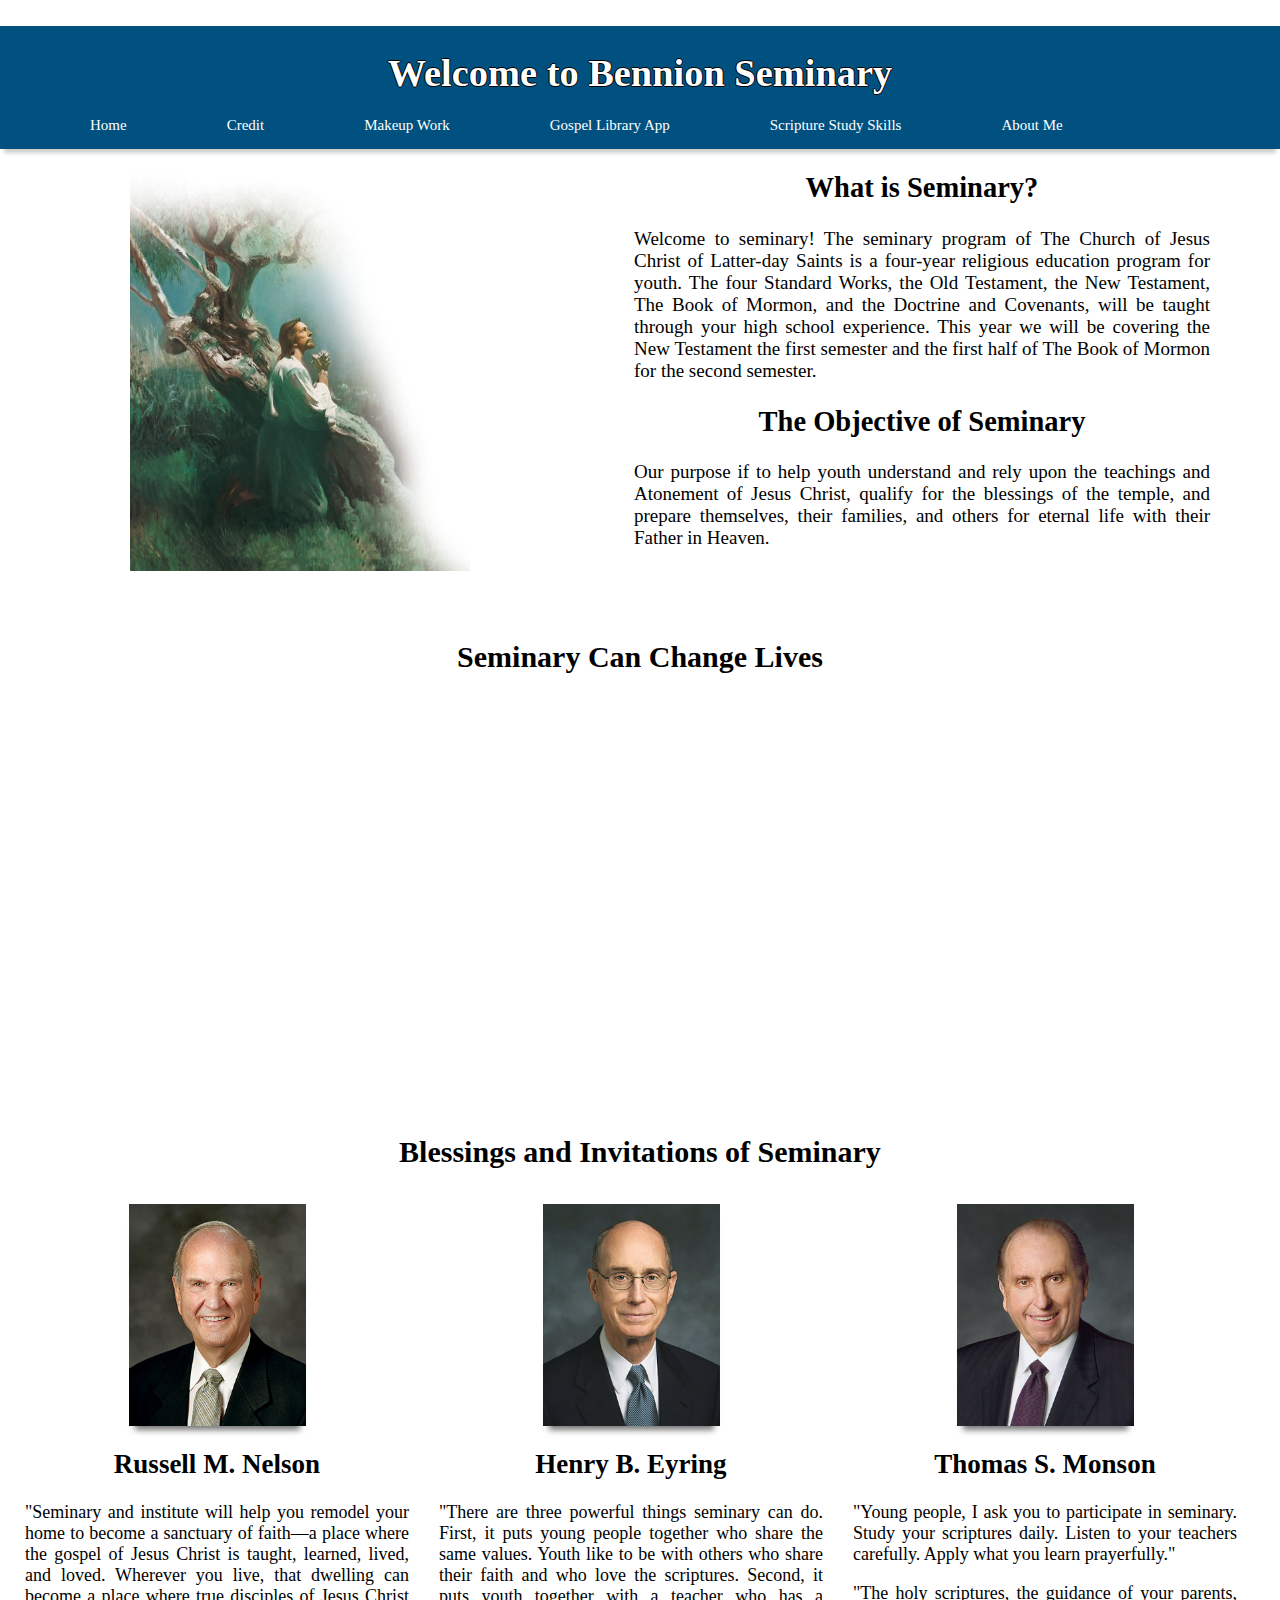
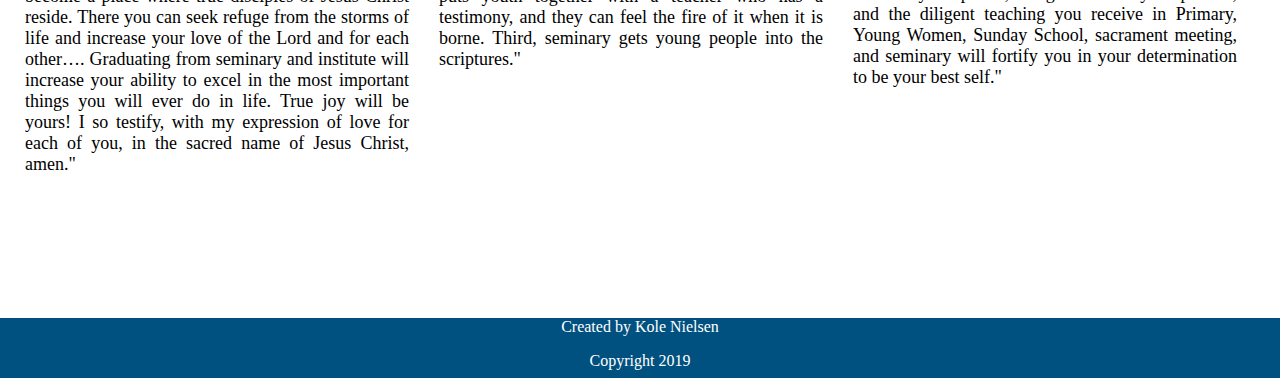
<file: index.html>
<!DOCTYPE html>
<html lang="en">

<head>
<title>Brother Nielsen Seminary Website</title>
    <meta charset="UTF-8">
    <meta name="viewport" content="width=device-width, initial-scale=1.0">
    <link rel="stylesheet" href="main.css">
    <link rel="stylesheet" href="responsive-main.css">
</head>

<body>

<div id="container">   
    <div id="main"> 
    <div class="header">
        <h1 id="header">Welcome to Bennion Seminary</h1>
    </div>

    <div class="navbar">
        <div id="navlist">
             <ul>
                <li><a href="index.html">Home</a></li>
                <li><a href="credit.html">Credit</a></li>
                <li><a href="makeup.html">Makeup Work</a></li>
                <li><a href="gla.html">Gospel Library App</a></li>
                <li><a href="sss.html">Scripture Study Skills</a></li>
             <li><a href="about.html">About Me</a></li>
            </ul>
        </div>
    </div>

<div class="beginning">
    <img id="profile" src="jc_gethsemane.jpg" alt="Jesus Christ in Gethsemane" height="412" width="340">

    <div class="objective">
        <h2 id="objective">What is Seminary?</h1>
            <p>Welcome to seminary! The seminary program of The Church of 
            Jesus Christ of Latter-day Saints is a four-year religious
            education program for youth. The four Standard Works, the Old Testament,
            the New Testament, The Book of Mormon, and the Doctrine and Covenants, 
            will be taught through your high school experience. This year we will 
            be covering the New Testament the first semester and the first half of
            The Book of Mormon for the second semester.</p>

    <h2 id="objective">The Objective of Seminary</h1>
        <p>Our purpose if to help youth understand and rely upon 
            the teachings and Atonement of Jesus Christ, 
            qualify for the blessings of the temple, and 
            prepare themselves, their families, and others 
            for eternal life with their Father in Heaven.</p>
</div>
</div>

<div class="video">
    <h2 id="seminary">Seminary Can Change Lives</h2>
    <iframe width="654" height="368" src="https://www.youtube.com/embed/ti5ATDx0_JI" frameborder="0" allow="accelerometer; autoplay; encrypted-media; gyroscope; picture-in-picture" allowfullscreen></iframe>
</div>

<div class="clearfix">
    <div class="row">
            <h2 id="blessings">Blessings and Invitations of Seminary</h2>
    <div class="column">
        <a href="https://www.churchofjesuschrist.org/si/institute/personal-invitation-to-seminary-and-institute?lang=eng&fbclid=IwAR0UgNyKmU5aHWRK7I7ZRVrafsr12OsH44e0AbBf3DpiJybRXYRVaWDEVfM">
            <img src="RMN.jpg" alt="Russell M. Nelson" height="222" width="177" class="quotes">
        </a>
            <h2 class="prophet">Russell M. Nelson</h2>
                <p>"Seminary and institute will help you remodel your home to 
                    become a sanctuary of faith—a place where the gospel of 
                    Jesus Christ is taught, learned, lived, and loved. Wherever 
                    you live, that dwelling can become a place where true disciples 
                    of Jesus Christ reside. There you can seek refuge from the storms 
                    of life and increase your love of the Lord and for each other…. 
                    Graduating from seminary and institute will increase your ability 
                    to excel in the most important things you will ever do in life. 
                    True joy will be yours! I so testify, with my expression of love for 
                    each of you, in the sacred name of Jesus Christ, amen."
                </p>
    </div>

    <div class="column">
        <a href="https://www.churchofjesuschrist.org/si/seminary/about/seminary-quotes?lang=eng">
            <img src="HBE.jpg" alt="Henry B. Eyring" height="222" width="177" class="quotes">
        </a>
                <h2 class="prophet">Henry B. Eyring</h2>
                    <p>"There are three powerful things seminary can do. First, it puts young 
                        people together who share the same values. Youth like to be with others 
                        who share their faith and who love the scriptures. Second, it puts youth 
                        together with a teacher who has a testimony, and they can feel the fire 
                        of it when it is borne. Third, seminary gets young people into the scriptures." 
                    </p>
    </div>

        <div class="column">
          <a href="https://www.churchofjesuschrist.org/si/seminary/about/seminary-quotes?lang=eng">
              <img src="TSM.jpg" alt="Thomas S. Monson" height="222" width="177" class="quotes">
          </a>
                <h2 class="prophet">Thomas S. Monson</h2>
                    <p>"Young people, I ask you to participate in seminary. Study your scriptures daily. 
                        Listen to your teachers carefully. Apply what you learn prayerfully." 
                    </p>
                    <p>"The holy scriptures, the guidance of your parents, and the diligent teaching you 
                        receive in Primary, Young Women, Sunday School, sacrament meeting, and seminary 
                        will fortify you in your determination to be your best self."</p>
        </div>
        
    </div>
</div>
</div> <!--main tag-->
</div> <!--container tag-->
<footer id="footer">
        <p>Created by Kole Nielsen</p>
        <p>Copyright 2019</p>
</footer>

</body>
</html>
</file>
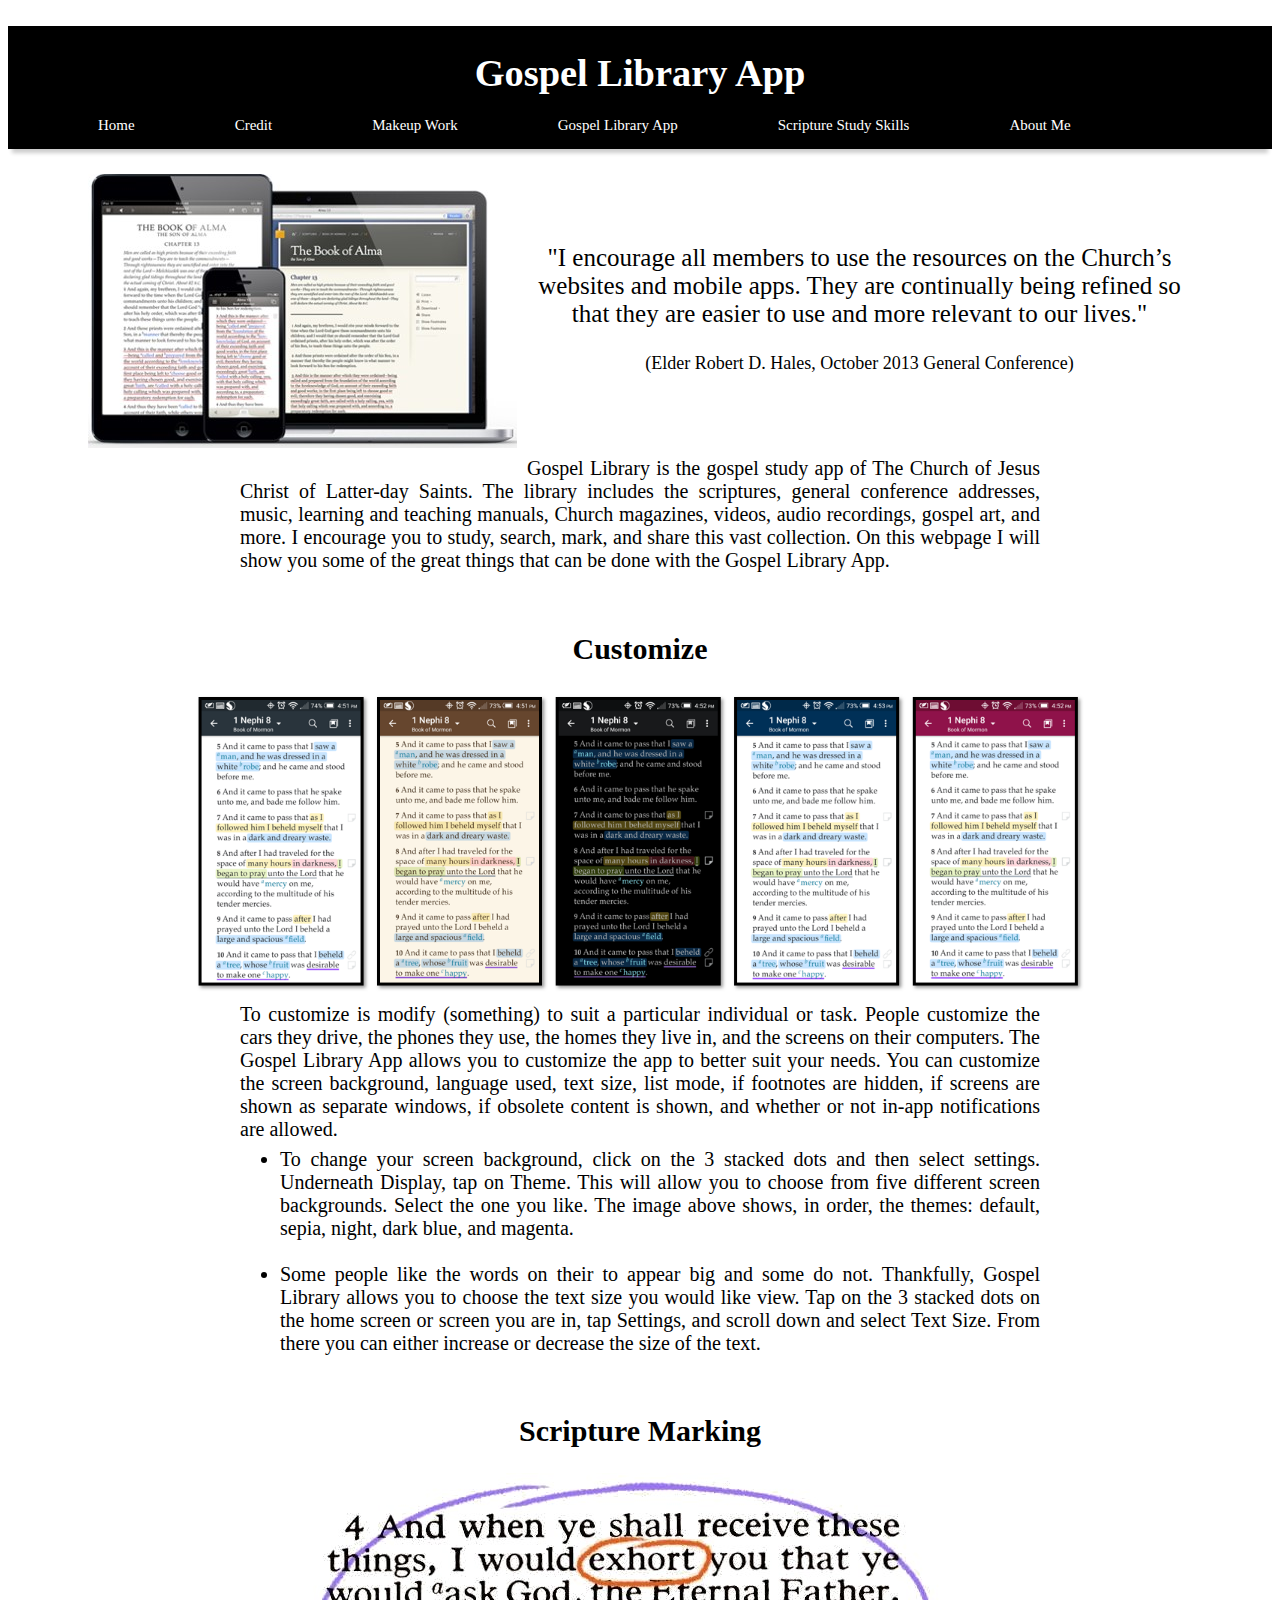
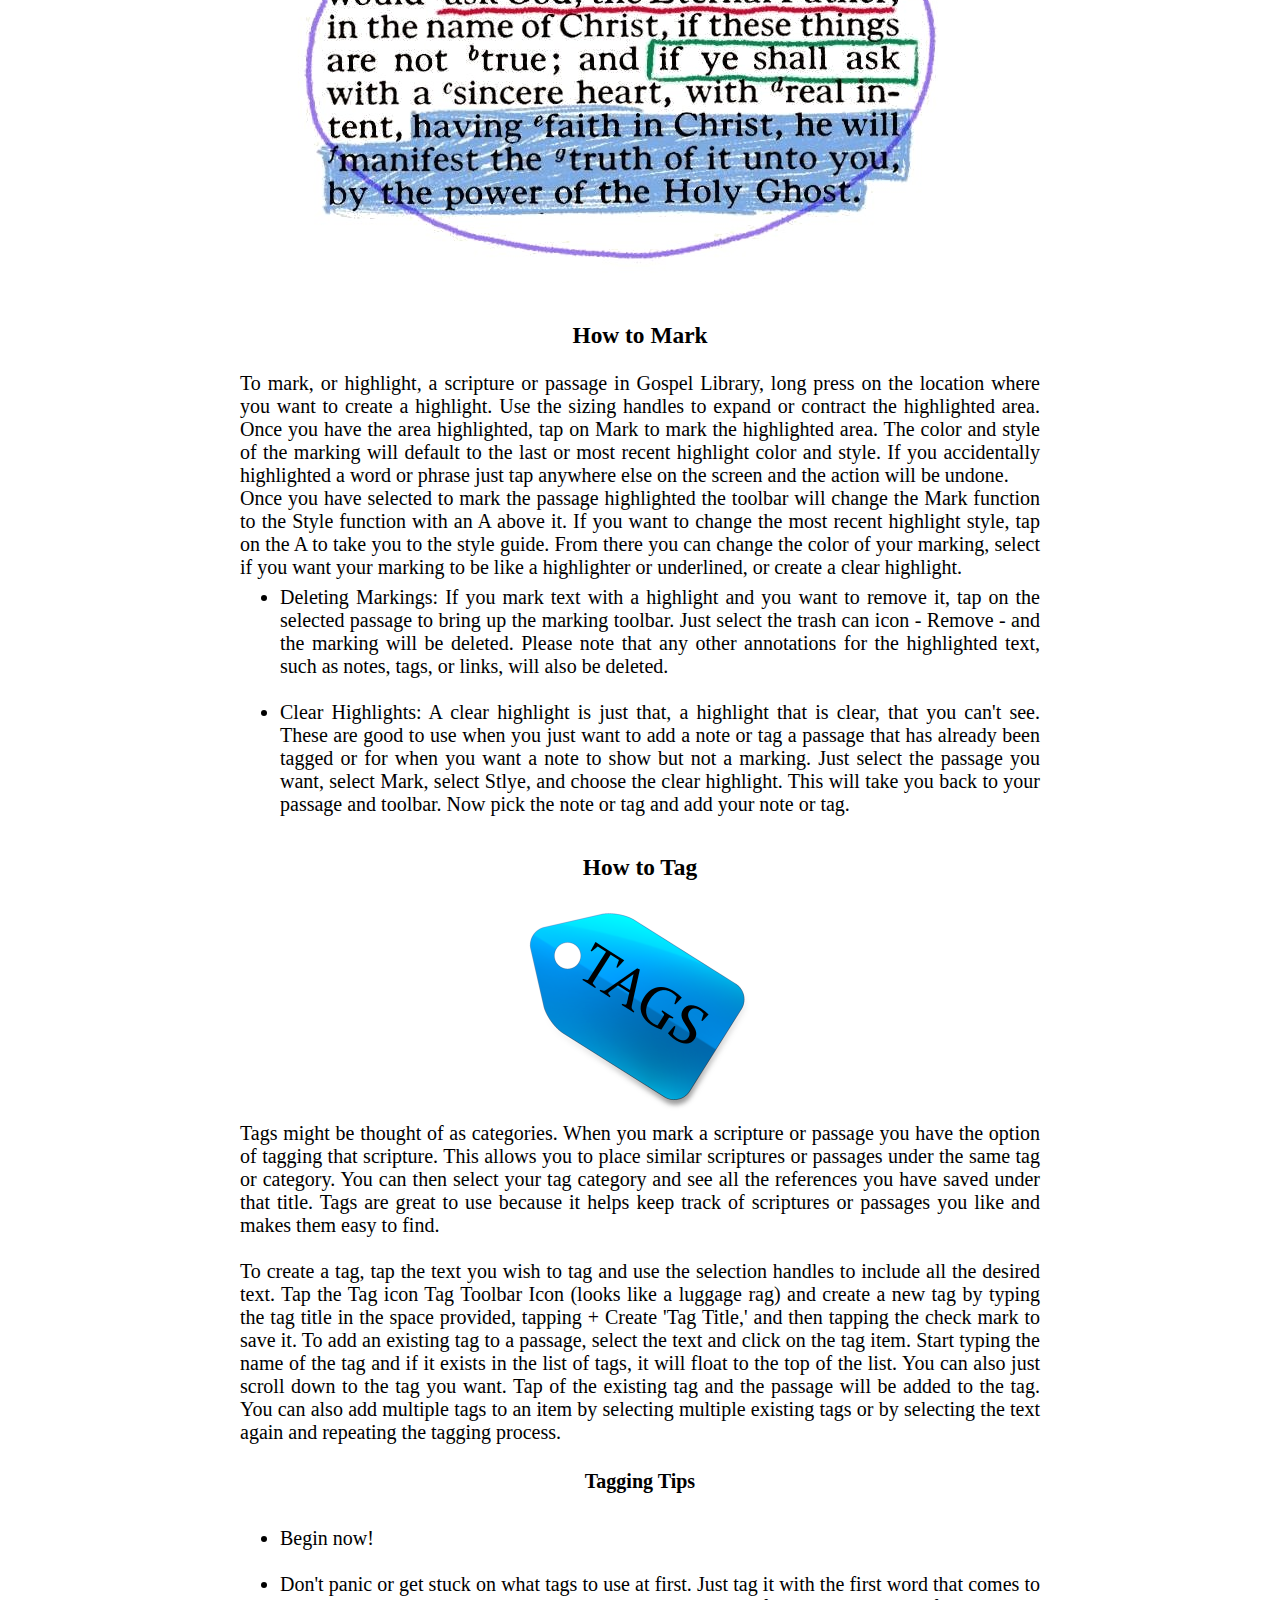
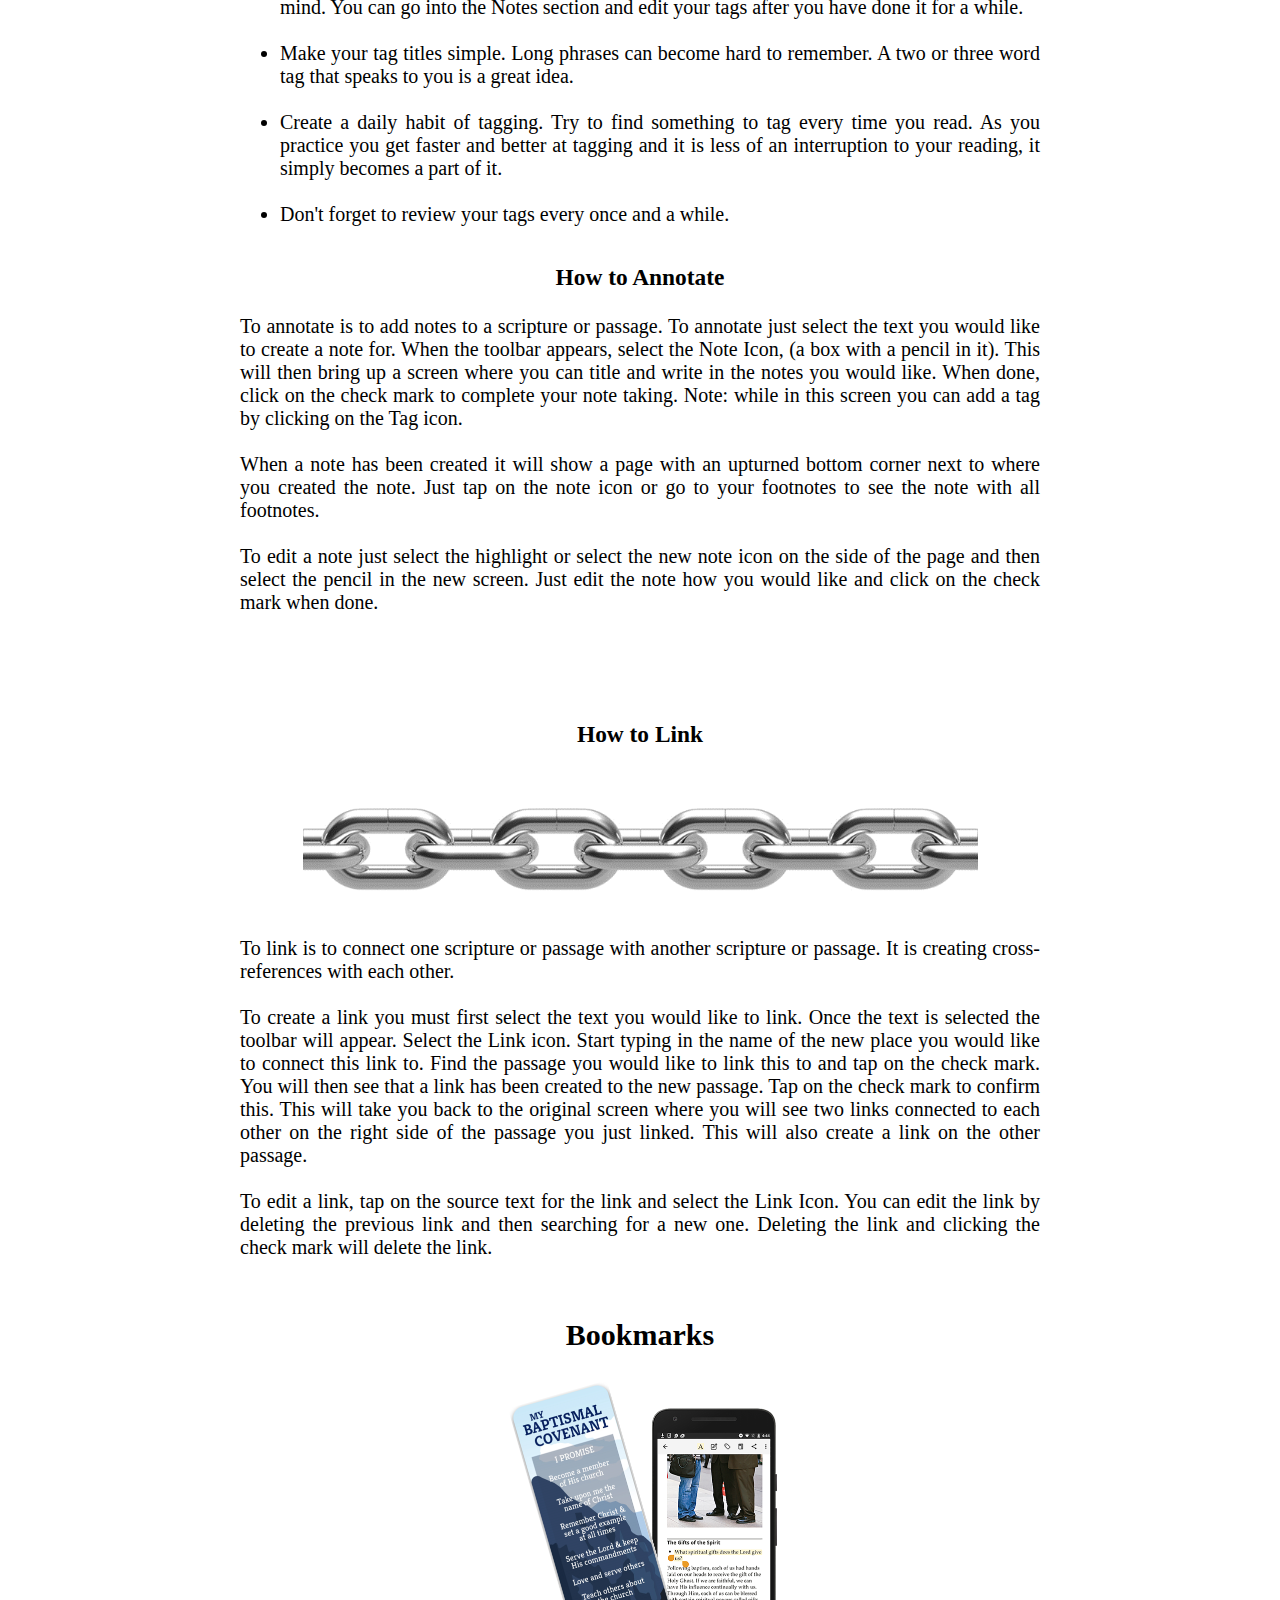
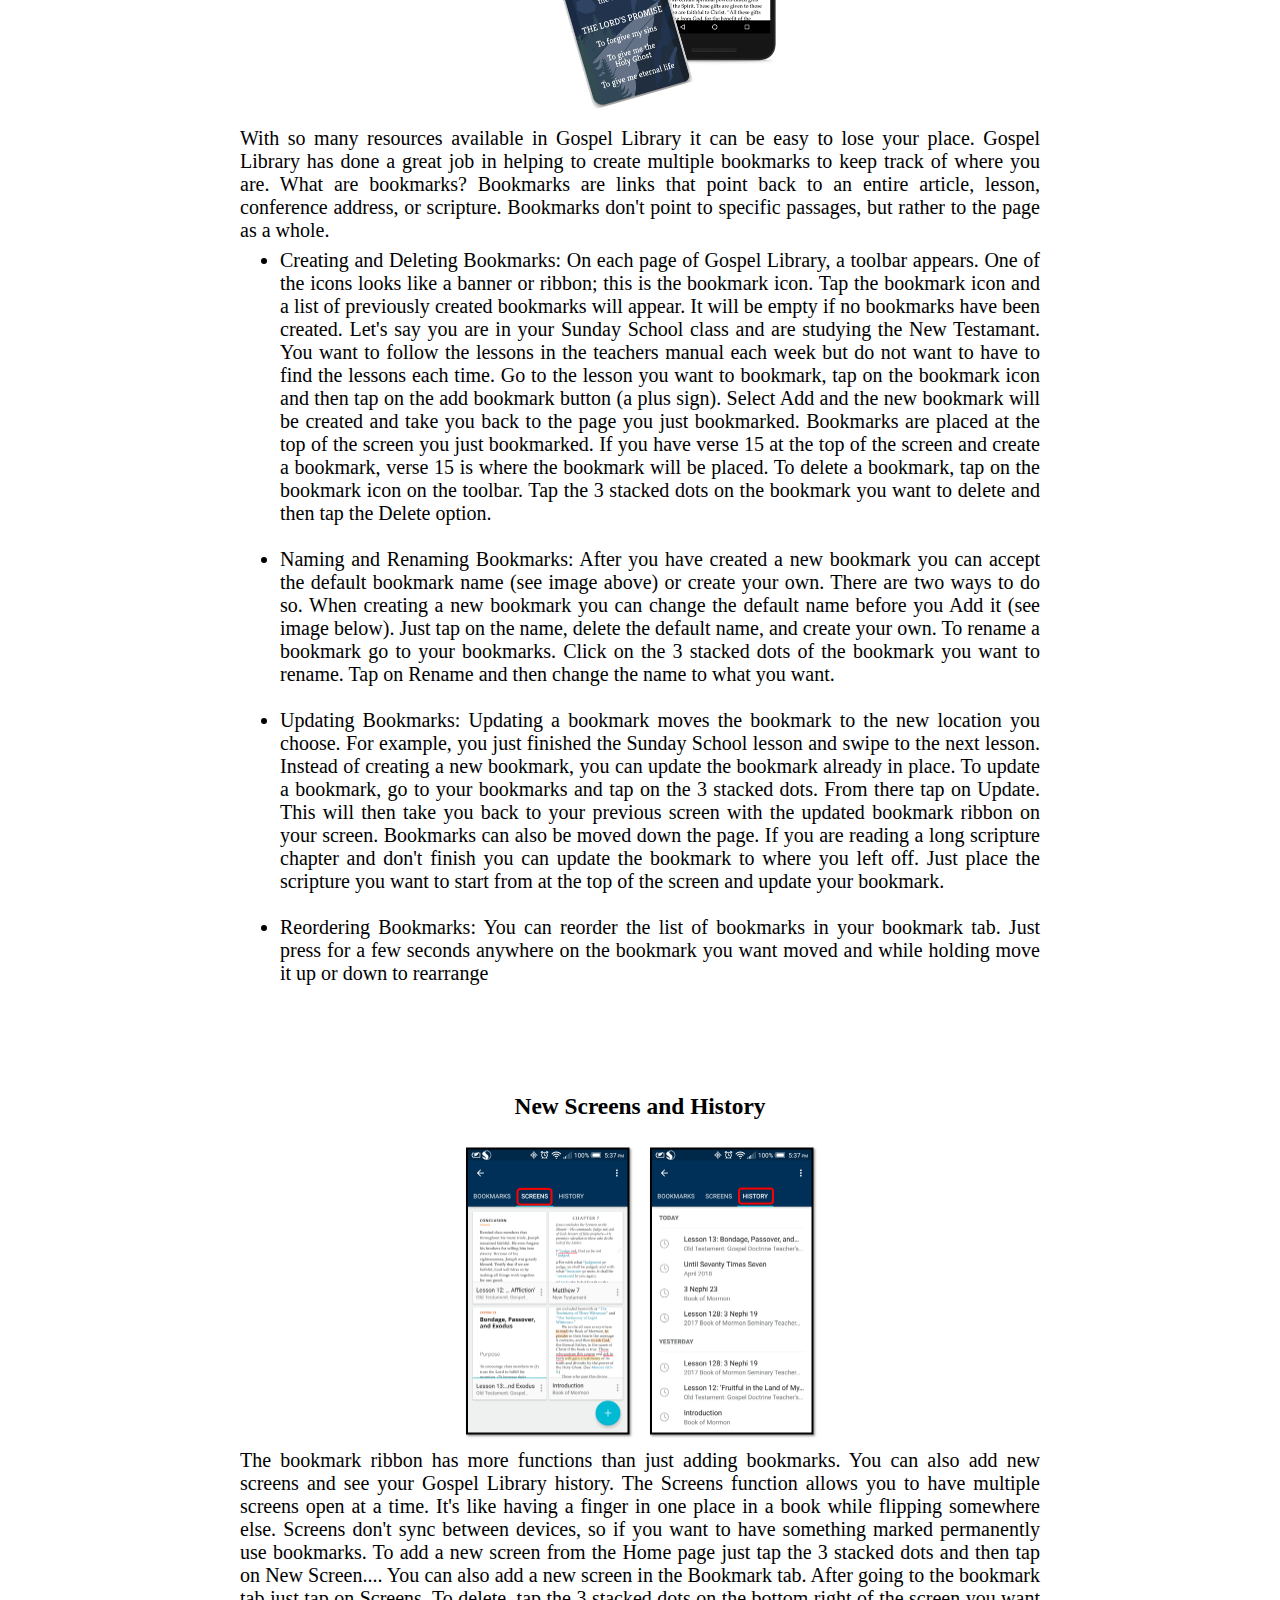
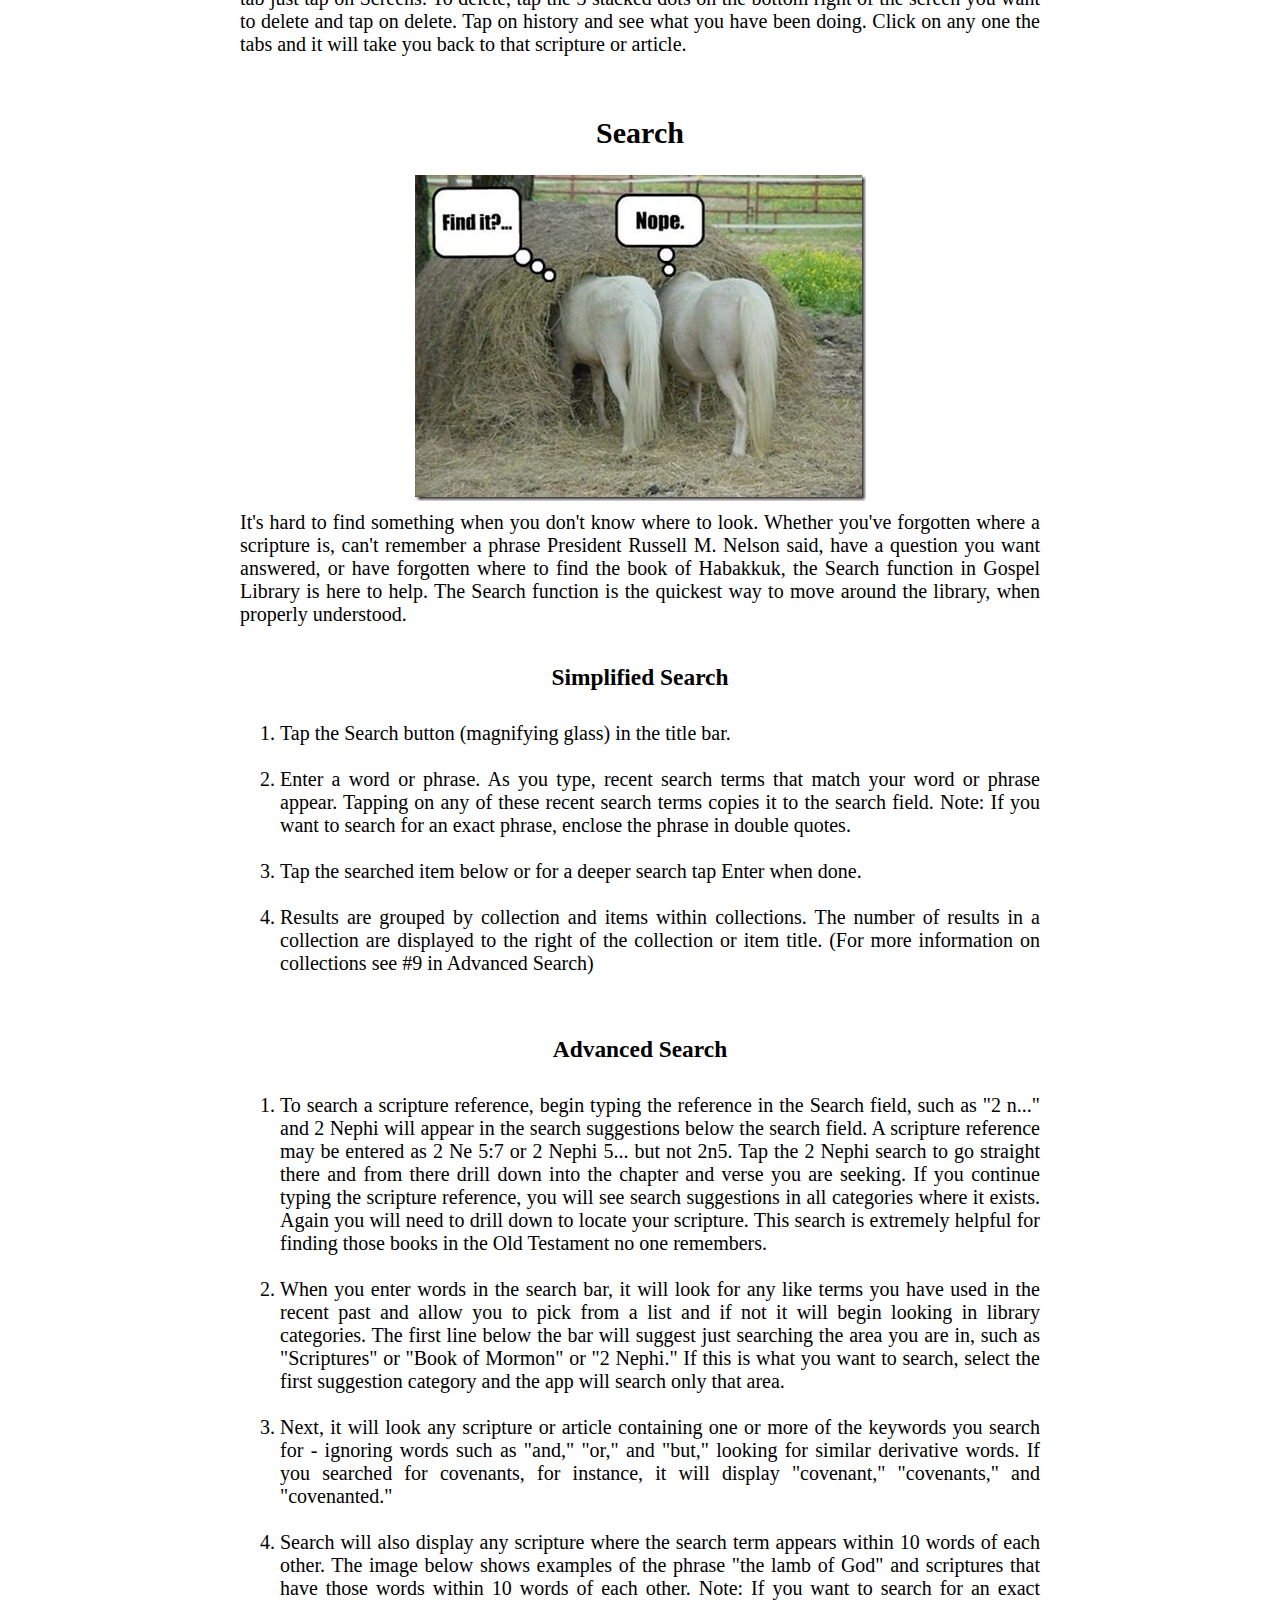
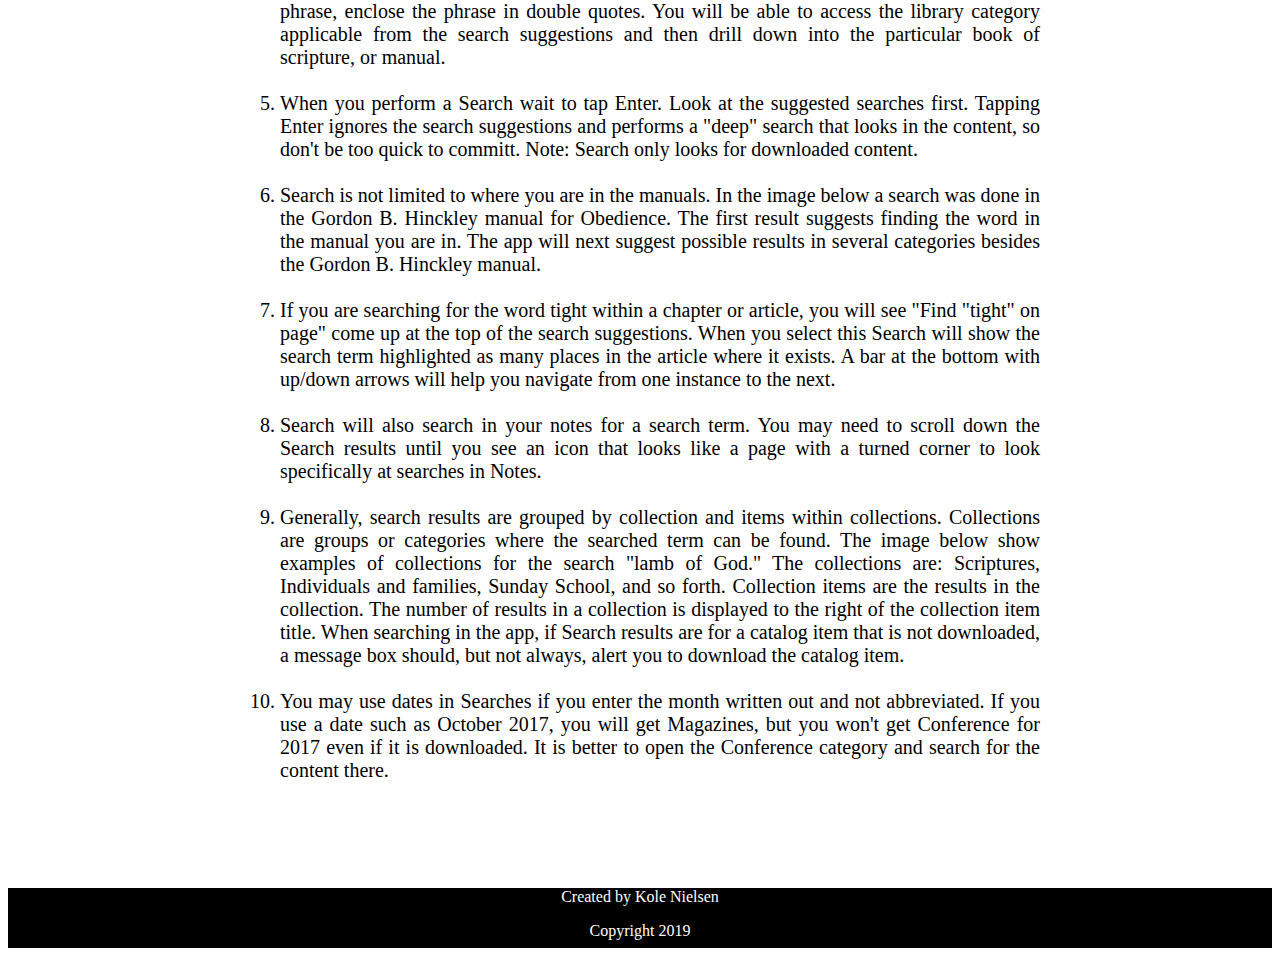
<file: gla.html>
<!DOCTYPE html>
<html lang="en">

<head>
<title>Gospel Library App Tutorial</title>
    <meta charset="UTF-8">
    <meta name="viewport" content="width=device-width, initial-scale=1.0">
    <link rel="stylesheet" href="gla.css">
    <link rel="stylesheet" href="responsive-gla.css">
</head>

<body>

<div id="container">   
    <div id="main"> 
    <div class="header">
        <h1 id="header">Gospel Library App</h1>
    </div>

    <div class="navbar">
        <div id="navlist">
             <ul>
                <li><a href="index.html">Home</a></li>
                <li><a href="credit.html">Credit</a></li>
                <li><a href="makeup.html">Makeup Work</a></li>
                <li><a href="gla.html">Gospel Library App</a></li>
                <li><a href="sss.html">Scripture Study Skills</a></li>
             <li><a href="about.html">About Me</a></li>
            </ul>
        </div>
    </div>

    </div> <!--main tag-->
</div> <!--container tag-->

<img src="gospel-library.jpg" alt="Electronic Devices" width="429" height="274" class="image-intro">

<div id="rdh_quote">
    <p>"I encourage all members to use the resources on the Church’s websites and mobile apps.
        They are continually being refined so that they are easier to use and more relevant to our lives."</p>
        <p id="rdh_source">(Elder Robert D. Hales, October 2013 General Conference)</p>
</div>

<div class="gla-intro">
    <p class="center-justified">Gospel Library is the gospel study app of The Church of Jesus Christ of Latter-day Saints. 
            The library includes the scriptures, general conference addresses, music, learning and teaching manuals, Church 
            magazines, videos, audio recordings, gospel art, and more.  I encourage you to study, search, mark, and share 
            this vast collection. On this webpage I will show you some of the great things that can be done with the Gospel Library App.
    </p>
</div>

<div class="gla">
    <h2 class="headings">Customize</h2>
        <img src="themes.png" alt="customized themes for Gospel Library App" width="892" height="302" class="image">
            <p class="center-justified">To customize is modify (something) to suit a particular individual or task. People customize the 
                cars they drive, the phones they use, the homes they live in, and the screens on their computers. The Gospel Library App 
                allows you to customize the app to better suit your needs. You can customize the screen background, language used, text 
                size, list mode, if footnotes are hidden, if screens are shown as separate windows, if obsolete content is shown, and 
                whether or not in-app notifications are allowed. 
            </p>
                <ul id="center-justified">
                    <li>To change your screen background, click on the 3 stacked dots and then select settings. Underneath Display, 
                        tap on Theme. This will allow you to choose from five different screen backgrounds. Select the one you like. 
                        The image above shows, in order, the themes: default, sepia, night, dark blue, and magenta.</li><br>
                    <li>Some people like the words on their to appear big and some do not. Thankfully, Gospel Library allows you to 
                        choose the text size you would like view. Tap on the 3 stacked dots on the home screen or screen you are in, 
                        tap Settings, and scroll down and select Text Size. From there you can either increase or decrease the size of the text.</li>
                </ul>
</div>

<div class="gla">
        <h2 class="headings">Scripture Marking</h2>
            <img src="marking.jpg" alt="Scripture Verse Marked" width="748" height="400" class="image">
                <h3 class="sub-heading">How to Mark</h3>
                    <p class="center-justified">To mark, or highlight, a scripture or passage in Gospel Library, long press on the location 
                        where you want to create a highlight. Use the sizing handles to expand or contract the highlighted area. Once you 
                        have the area highlighted, tap on Mark to mark the highlighted area. The color and style of the marking will default 
                        to the last or most recent highlight color and style. If you accidentally highlighted a word or phrase just tap anywhere 
                        else on the screen and the action will be undone. <br>
                        Once you have selected to mark the passage highlighted the toolbar will change the Mark function to the Style function 
                        with an A above it. If you want to change the most recent highlight style, tap on the A to take you to the style guide. 
                        From there you can change the color of your marking, select if you want your marking to be like a highlighter or underlined, 
                        or create a clear highlight.
                    </p>
                    <ul id="center-justified">
                        <li>Deleting Markings: If you mark text with a highlight and you want to remove it, tap on the selected passage to bring 
                            up the marking toolbar. Just select the trash can icon - Remove -  and the marking will be deleted. Please note that 
                            any other annotations for the highlighted text, such as notes, tags, or links, will also be deleted.</li><br>
                        <li>Clear Highlights: A clear highlight is just that, a highlight that is clear, that you can't see. These are good to use 
                            when you just want to add a note or tag a passage that has already been tagged or for when you want a note to show but 
                            not a marking. Just select the passage you want, select Mark, select Stlye, and choose the clear highlight. This will 
                            take you back to your passage and toolbar. Now pick the note or tag and add your note or tag. </li>
                    </ul>
        
        <h3 class="sub-heading">How to Tag</h3>
            <img src="tags.png" alt="Icon of tagged item" width="234" height="207" class="image">
                    <p class="center-justified">Tags might be thought of as categories. When you mark a scripture or passage you have the option of 
                        tagging that scripture. This allows you to place similar scriptures or passages under the same tag or category. You can then 
                        select your tag category and see all the references you have saved under that title. Tags are great to use because it helps 
                        keep track of scriptures or passages you like and makes them easy to find.<br><br>
                        To create a tag, tap the text you wish to tag and 
                        use the selection handles to include all the desired text. Tap the Tag icon Tag Toolbar Icon (looks like a luggage rag) and 
                        create a new tag by typing the tag title in the space provided, tapping + Create 'Tag Title,'  and then tapping the check mark 
                        to save it. To add an existing tag to a passage, select the text and click on the tag item. Start typing the name of the tag 
                        and if it exists in the list of tags, it will float to the top of the list. You can also just scroll down to the tag you want. 
                        Tap of the existing tag and the passage will be added to the tag. You can also add multiple tags to an item by selecting multiple 
                        existing tags or by selecting the text again and repeating the tagging process. 
                    </p>
                        <h4 class="sub-heading2">Tagging Tips</h4>
                        <ul id="center-justified">
                            <li>Begin now!</li><br>
                            <li>Don't panic or get stuck on what tags to use at first.  Just tag it with the first word that comes to mind.  You can go 
                                into the Notes section and edit your tags after you have done it for a while.</li><br>
                                <li>Make your tag titles simple. Long phrases can become hard to remember. A two or three word tag that speaks to you is a great idea.</li><br>
                                <li>Create a daily habit of tagging. Try to find something to tag every time you read.  As you practice you get faster and 
                                    better at tagging and it is less of an interruption to your reading, it simply becomes a part of it.</li><br>
                                    <li>Don't forget to review your tags every once and a while.</li>
                            </ul>

        <h3 class="sub-heading">How to Annotate</h3>
            <p class="center-justified">To annotate is to add notes to a scripture or passage. To annotate just select the text you would like to create a note for. 
                When the toolbar appears, select the Note Icon, (a box with a pencil in it). This will then bring up a screen where you can title and write in the 
                notes you would like. When done, click on the check mark to complete your note taking. Note: while in this screen you can add a tag by clicking on the Tag icon.<br><br>
                When a note has been created it will show a page with an upturned bottom corner next to where you created the note. Just tap on the note icon or go to 
                your footnotes to see the note with all footnotes. <br><br>
                To edit a note just select the highlight or select the new note icon on the side of the page and then select the pencil in the new screen. Just edit the 
                note how you would like and click on the check mark when done.<br>
            </p><br><br><br>

    <h3 class="sub-heading">How to Link</h3>
        <img src="chain-links.png" alt="Metal Chain" width="675" height="155" class="image">
            <p class="center-justified">To link is to connect one scripture or passage with another scripture or passage. It is creating cross-references with each other.<br><br>
                To create a link you must first select the text you would like to link. Once the text is selected the toolbar will appear. Select the Link icon. 
                Start typing in the name of the new place you would like to connect this link to. Find the passage you would like to link this to and tap on the check mark. 
                You will then see that a link has been created to the new passage. Tap on the check mark to confirm this. This will take you back to the original screen 
                where you will see two links connected to each other on the right side of the passage you just linked. This will also create a link on the other passage.<br><br>
                To edit a link, tap on the source text for the link and select the Link Icon. You can edit the link by deleting the previous link and then searching for a new one. 
                Deleting the link and clicking the check mark will delete the link.<br>
            </p>
</div>

<div class="gla">
        <h2 class="headings">Bookmarks</h2>
            <img src="bookmark.png" alt="Bookmark next to electronic scriptures" width="303" height="340" class="image">
                <p class="center-justified">With so many resources available in Gospel Library it can be easy to lose your place. Gospel Library has done a great job in helping to 
                    create multiple bookmarks to keep track of where you are. What are bookmarks? Bookmarks are links that point back to an entire article, lesson, conference address, 
                    or scripture. Bookmarks don't point to specific passages, but rather to the page as a whole. 
                </p>
                    <ul id="center-justified">
                        <li>Creating and Deleting Bookmarks: On each page of Gospel Library, a toolbar appears. One of the icons looks like a banner or ribbon; this is the bookmark icon. 
                            Tap the bookmark icon and a 
                            list of previously created bookmarks will appear. It will be empty if no bookmarks have been created. Let's say you are in your Sunday School class and are 
                            studying the New Testamant. You want to follow the lessons in the teachers manual each week but do not want to have to find the lessons each time. Go to the 
                            lesson you want to bookmark, tap on the bookmark icon and then tap on the add bookmark button (a plus sign).  Select Add and the new bookmark will be created 
                            and take you back to the page you just bookmarked. Bookmarks are placed at the top of the screen you just bookmarked. If you have verse 15 at the top of the 
                            screen and create a bookmark, verse 15 is where the bookmark will be placed. To delete a bookmark, tap on the bookmark icon on the toolbar. Tap the 3 stacked 
                            dots on the bookmark you want to delete and then tap the Delete option.</li><br>
                        <li>Naming and Renaming Bookmarks: After you have created a new bookmark you can accept the default bookmark name (see image above) or create your own. There are 
                            two ways to do so. When creating a new bookmark you can change the default name before you Add it (see image below). Just tap on the name, delete the default 
                            name, and create your own. To rename a bookmark go to your bookmarks. Click on the 3 stacked dots of the bookmark you want to rename. Tap on Rename and then 
                            change the name to what you want.</li><br>
                        <li>Updating Bookmarks: Updating a bookmark moves the bookmark to the new location you choose. For example, you just finished the Sunday School lesson and swipe 
                            to the next lesson. Instead of creating a new bookmark, you can update the bookmark already in place. To update a bookmark, go to your bookmarks and tap on the 
                            3 stacked dots. From there tap on Update. This will then take you back to your previous screen with the updated bookmark ribbon on your screen.  Bookmarks can 
                            also be moved down the page. If you are reading a long scripture chapter and don't finish you can update the bookmark to where you left off. Just place the 
                            scripture you want to start from at the top of the screen and update your bookmark.</li><br>
                        <li>Reordering Bookmarks: You can reorder the list of bookmarks in your bookmark tab. Just press for a few seconds anywhere on the bookmark you want moved and while 
                            holding move it up or down to rearrange</li>
                    </ul><br><br><br>
    
    <h3 class="sub-heading">New Screens and History</h3>
        <img src="new-screen.png" alt="Electronic Scriptures showing new screens and view history" width="355" height="296" class="image">
             <p class="center-justified">The bookmark ribbon has more functions than just adding bookmarks. You can also add new screens and see your Gospel Library history. The Screens 
                function allows you to have multiple screens open at a time. It's like having a finger in one place in a book while flipping somewhere else. Screens don't sync between devices, 
                so if you want to have something marked permanently use bookmarks. To add a new screen from the Home page just tap the 3 stacked dots and then tap on New Screen.... You can 
                also add a new screen in the Bookmark tab. After going to the bookmark tab just tap on Screens. To delete, tap the 3 stacked dots on the bottom right of the screen you want to 
                delete and tap on delete. Tap on history and see what you have been doing. Click on any one the tabs and it will take you back to that scripture or article.  
            </p>
</div>

<div class="gla">
        <h2 class="headings">Search</h2>
            <img src="search.jpg" alt="Two horses with heads in hay searching for something" width="451" height="326" class="image">
                <p class="center-justified">It's hard to find something when you don't know where to look. Whether you've forgotten where a scripture is, can't remember a phrase President Russell 
                    M. Nelson said, have a question you want answered, or have forgotten where to find the book of Habakkuk, the Search function in Gospel Library is here to help. The Search function 
                    is the quickest way to move around the library, when properly understood. 
                </p>
                    <h3 class="sub-heading">Simplified Search</h3>
                        <ol id="center-justified">
                            <li>Tap the Search button (magnifying glass) in the title bar.</li><br>
                            <li>Enter a word or phrase. As you type, recent search terms that match your word or phrase appear. Tapping on any of these recent search terms copies it to the search 
                                field. Note: If you want to search for an exact phrase, enclose the phrase in double quotes.</li><br>
                            <li>Tap the searched item below or for a deeper search tap Enter when done.</li><br>
                            <li>Results are grouped by collection and items within collections. The number of results in a collection are displayed to the right of the collection or item title. 
                                (For more information on collections see #9 in Advanced Search)</li><br>
                        </ol>

                    <h3 class="sub-heading">Advanced Search</h3>
                        <ol id="center-justified">
                            <li>To search a scripture reference, begin typing the  reference in the Search field, such as "2 n..." and 2 Nephi will appear in the search suggestions below the 
                                search field. A scripture reference may be entered as 2 Ne 5:7 or 2 Nephi 5... but not 2n5. Tap the 2 Nephi search to go straight there and from there drill down 
                                into the chapter and verse you are seeking. If you continue typing the scripture reference, you will see search suggestions in all categories where it exists. Again 
                                you will need to drill down to locate your scripture. This search is extremely helpful for finding those books in the Old Testament no one remembers.</li><br>
                            <li>When you enter words in the search bar, it will look for any like terms you have used in the recent past and allow you to pick from a list and if not it will begin 
                                looking in library categories. The first line below the bar will suggest just searching the area you are in, such as "Scriptures" or "Book of Mormon" or "2 Nephi." 
                                If this is what you want to search, select the first suggestion category and the app will search only that area. </li><br>
                            <li>Next, it will look any scripture or article containing one or more of the keywords you search for - ignoring words such as "and," "or," and "but," looking for similar 
                                derivative words. If you searched for covenants, for instance, it will display "covenant," "covenants," and "covenanted."</li><br>
                            <li>Search will also display any scripture where the search term appears within 10 words of each other. The image below shows examples of the phrase "the lamb of God" 
                                and scriptures that have those words within 10 words of each other. Note: If you want to search for an exact phrase, enclose the phrase in double quotes. You will be 
                                able to access the library category applicable from the search suggestions and then drill down into the particular book of scripture, or manual.</li><br>
                            <li> When you perform a Search wait to tap Enter. Look at the suggested searches first. Tapping Enter ignores the search suggestions and performs a "deep" search that 
                                looks in the content, so don't be too quick to committ. Note: Search only looks for downloaded content.</li><br>
                            <li>Search is not limited to where you are in the manuals.  In the image below a search was done in the Gordon B. Hinckley manual for Obedience. The first result suggests 
                                finding the word in the manual you are in. The app will next suggest possible results in several categories besides the Gordon B. Hinckley manual.</li><br>
                            <li>If you are searching for the word tight within a chapter or article, you will see "Find "tight" on page" come up at the top of the search suggestions. When you select 
                                this Search will show the search term highlighted as many places in the article where it exists. A bar at the bottom with up/down arrows will help you navigate from one 
                                instance to the next.</li><br>
                            <li>Search will also search in your notes for a search term. You may need to scroll down the Search results until you see an icon that looks like a page with a turned corner 
                                to look specifically at searches in Notes.</li><br>
                            <li>Generally, search results are grouped by collection and items within collections. Collections are groups or categories where the searched term can be found. The image below 
                                show examples of collections for the search "lamb of God." The collections are: Scriptures, Individuals and families, Sunday School, and so forth. Collection items are the 
                                results in the collection. The number of results in a collection is displayed to the right of the collection item title. When searching in the app, if Search results are for 
                                a catalog item that is not downloaded, a message box should, but not always, alert you to download the catalog item.</li><br>
                            <li>You may use dates in Searches if you enter the month written out and not abbreviated. If you use a date such as October 2017, you will get Magazines, but you won't get Conference 
                                for 2017 even if it is downloaded. It is better to open the Conference category and search for the content there.</li><br><br>
                        </ol>
    </div>

    <footer id="footer">
            <p>Created by Kole Nielsen</p>
            <p>Copyright 2019</p>
    </footer>
    
</body>
</html>
</file>
<file: main.css>
body {
    margin:0;
}
.header {
    width: 100%;
    height: 60px;
    background-color:rgb(0, 81, 128);
    color: white;
    font-family: Georgia, 'Times New Roman', Times, serif;
    text-align: center;
    font-size: 1.2em;
    text-shadow: -1px 0 black, 0 1px black, 1px 0 black, 0 -1px black;
}

#header {
    padding-top: 25px;
}

.navbar {
    overflow: hidden;
    background-color: rgb(0, 81, 128);
    box-shadow: 0 8px 4px -4px rgba(0,0,0,.2);
}
.navbar a {
    float: left;
    display: block;
    color: white;
    text-align: center;
    padding: 15px 50px;
    text-decoration: none;
}
#navlist li {
    list-style: none;
    font-size: 15px;
    font-family: Georgia, 'Times New Roman', Times, serif;
    text-align: center;    
}
a:hover {
    text-decoration: underline;
}

#profile {
    padding-left: 130px;
    padding-top: 10px;
    max-width: 100%;
    box-shadow: none;
}

.objective {
    font-family: Georgia, 'Times New Roman', Times, serif;
    text-align: justify;
    width: 45%;
    font-size: 19px;
    float: right;
    padding-right: 70px;

}
#objective {
    text-align: center;
}

.video {
   text-align: center;
   padding-top: 40px;
}
#seminary {
    font-family: Georgia, 'Times New Roman', Times, serif;
    text-align: center;
    font-size: 30px;
}

#blessings {
    font-family: Georgia, 'Times New Roman', Times, serif;
    font-size: 30px;
    text-align: center;
    padding-top: 40px;
}

.column {
    float: left;
    width: 30%;
    padding: 5px;
    padding-left: 25px;
    text-align: justify;
    padding-top: 10px;
    max-width: 100%;
}

.row{
    font-size: 18px;
}

img {
      box-shadow: 0 10px 6px -6px #777;
}

#container {
    min-height: 100%;
}
#main {
    overflow: auto;
    padding-bottom: 60px;
}

#footer {
    color: white;
    background: rgb(0, 81, 128);
    position: relative;
    height: 60px;
    margin-top: 60px;
    clear: both;
    text-align: center;
}

.quotes {
    display: block;
    margin-left: auto;
    margin-right: auto;
}
.prophet {
    text-align: center;
}
</file>
<file: responsive-main.css>
@media screen and (max-width: 900px) {
    .header {
        font-size: 90%;
    }
    .gethsemane {
        display: none;
    }
    .objective {
        margin: auto;
        width: auto;
        padding-left: 35px;
    }
    .video {
        margin: auto;
        height: auto;
        width: auto;
    }
    .column {
        width: auto;
        margin: 0 auto;
        grid-template-columns: auto auto;   
        padding: 0 25px 0 25px;
        }
    


}


@media screen and (max-width: 620px) {
    .header {
        font-size: 75%;
    }
    .gethsemane {
        display: none;
    }
    .objective {
        margin: auto;
        width: auto;
        padding-left: 50px;
    }
    
        iframe {
            height: auto;
            width:auto;
        }
    .column {
        width: auto;
        margin: 0 auto;
        grid-template-columns: auto;   
        }
    

}
</file>
<file: gla.css>
body {
    font-family: Georgia, 'Times New Roman', Times, serif;
}
.header {
    width: 100%;
    height: 60px;
    background-color:black;
    color: white;
    font-family: Georgia, 'Times New Roman', Times, serif;
    text-align: center;
    font-size: 1.2em;
    text-shadow: -1px 0 black, 0 1px black, 1px 0 black, 0 -1px black;
}

#header {
    padding-top: 25px;
}

.navbar {
    overflow: hidden;
    background-color: black;
    box-shadow: 0 8px 4px -4px rgba(0,0,0,.2);
}
.navbar a {
    float: left;
    display: block;
    color: white;
    text-align: center;
    padding: 15px 50px;
    text-decoration: none;
}
#navlist li {
    list-style: none;
    font-size: 15px;
    font-family: Georgia, 'Times New Roman', Times, serif;
    text-align: center;    
}
a:hover {
    text-decoration: underline;
}

.image-intro {
    max-width: 100%;
    padding: 25px 10px 25px 80px;
    float: left;
}
#rdh_quote {
    text-align: center;
    font-size: 25px;
    padding: 70px 80px 5px 20px;
}
#rdh_source {
    font-size: 18px;
    text-align: center;
    padding-top: -35px;
    padding-bottom: 55px;
}
.gla-intro {
    text-align: center;
    padding-top: 5px;
    font-size: 20px;
}
.gla {
    text-align: center;
    font-size: 20px;
    padding-top: 10px;
}
.center-justified {
    text-align: justify;
    margin: 0 auto;
    width: 40em;
}
#center-justified {
    text-align: justify;
    margin: 0 auto;
    width: 38em;
    padding-top: 7px;
}
.headings {
    text-align: center;
    padding-top: 25px;
}
.sub-heading {
    text-align: center;
    padding-top: 15px;
}
.sub-heading2 {
    text-align: center;
    padding-top: -25;
}
.image {
display: block;
margin-left: auto;
margin-right: auto;
padding-bottom: 10px;
}

#footer {
    color: white;
    background: black;
    position: relative;
    height: 60px;
    margin-top: 60px;
    clear: both;
    text-align: center;
}
img {
    max-width: 100%;
}
</file>
<file: responsive-gla.css>
@media screen and (max-width: 900px) {
    .image-intro {
        display: none;
    }
    .header {
        font-size: 90%;
    }
    #rdh_quote {
        text-align: center;
        max-width: 100%;
        float: none;
        margin: 0px auto;
    }
    .gla-intro {
        text-align: center;
        max-width: 100%;
        float: none;
        font-size: 100%;
        padding-left: 5px;
        padding-right: 5px;
    }
    .center-justified {
        width: 22em;
        margin: 0px auto;
    }
    .gla {
        margin: 0px auto;
        float: none;
        font-size: 100%;
        
    }
    .headings {
        text-align: center;
        font-size: auto;
        margin: 0px auto;
    }
    .sub-headings {
        text-align: center;
        font-size: auto;
        margin: 0px auto;
    }
    #center-justified {
        float: none;
        font-size: 100%;
        width: 22em;
    }
    .image {
        max-width: 100%;
        margin: 0 auto;
        height: auto;

    }
}


@media screen and (max-width: 620px) {
    .image-intro {
        display: none;
    }
    .header {
        font-size: 75%;
    }
    #rdh_quote {
        text-align: center;
        max-width: 100%;
        float: none;
    }
    .gla-intro {
        text-align: center;
        max-width: 100%;
        float: none;
        font-size: 100%;
        padding-left: 5px;
        padding-right: 5px;
    }
    .center-justified {
        width: 18em;
        margin: 0px auto;
    }
    .gla {
        margin: 0px auto;
        float: none;
        font-size: 100%;
        
    }
    .headings {
        text-align: center;
        font-size: auto;
        margin: 0px auto;
    }
    .sub-headings {
        text-align: center;
        font-size: auto;
        margin: 0px auto;
    }
    #center-justified {
        float: none;
        font-size: 100%;
        width: 18em;
    }
    .image {
        max-width: 100%;
        margin: 0 auto;
    }
}
</file>
